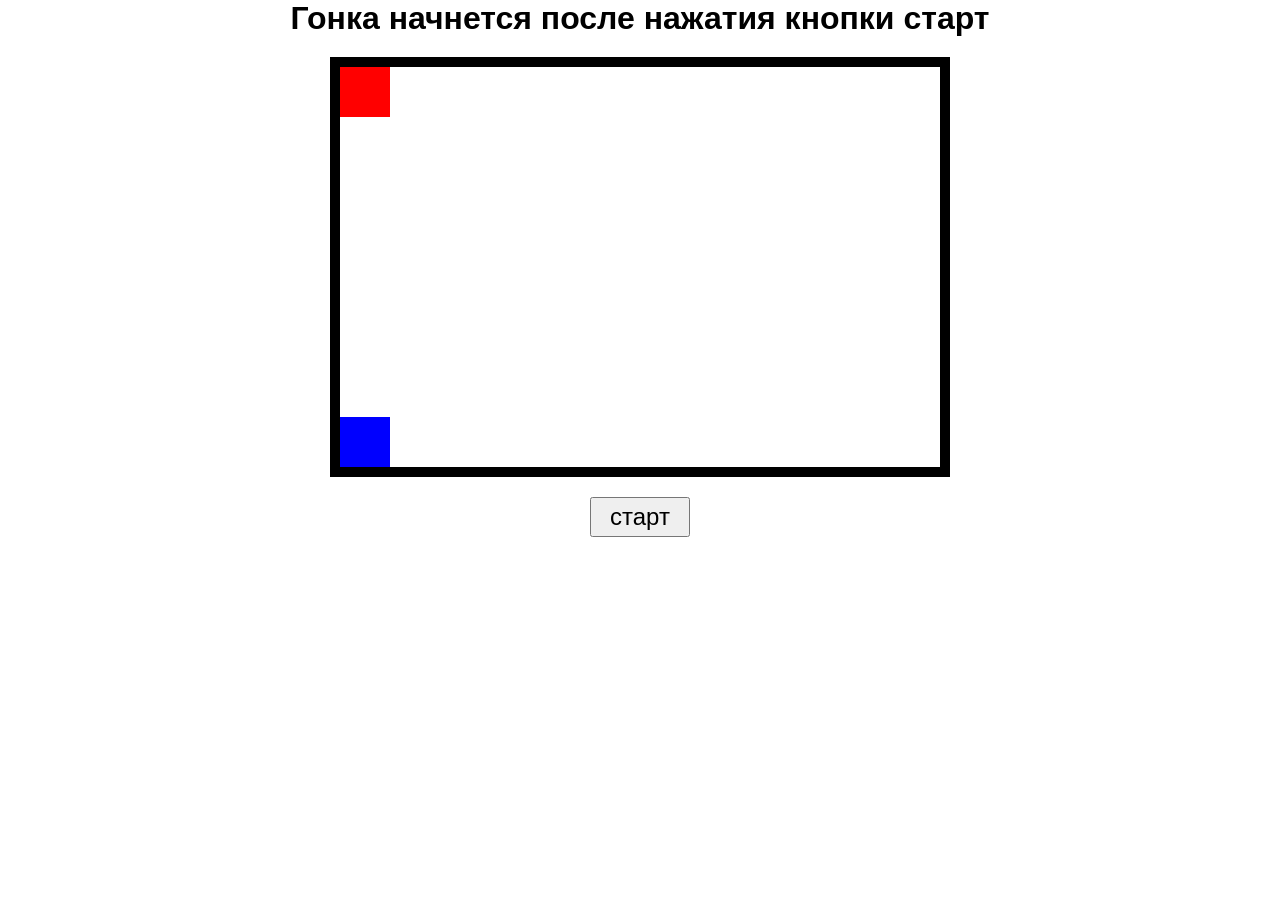
<file: race-game/index.html>
<!DOCTYPE html>
<html lang="en">
<head>
  <meta charset="UTF-8">
  <meta name="viewport" content="width=device-width, initial-scale=1.0">
  <link rel="stylesheet" href="styles.css">
  <title>race-game</title>
</head>
<body>
  <h1>Гонка начнется после нажатия кнопки старт</h1>
  <div class="track">
    <div id="car1"></div>
    <div id="car2"></div>
  </div>
  <button id="start-btn">старт</button>
  <h2 id="message"></h2>
</body>

<script src="script.js"></script>

</html>
</file>
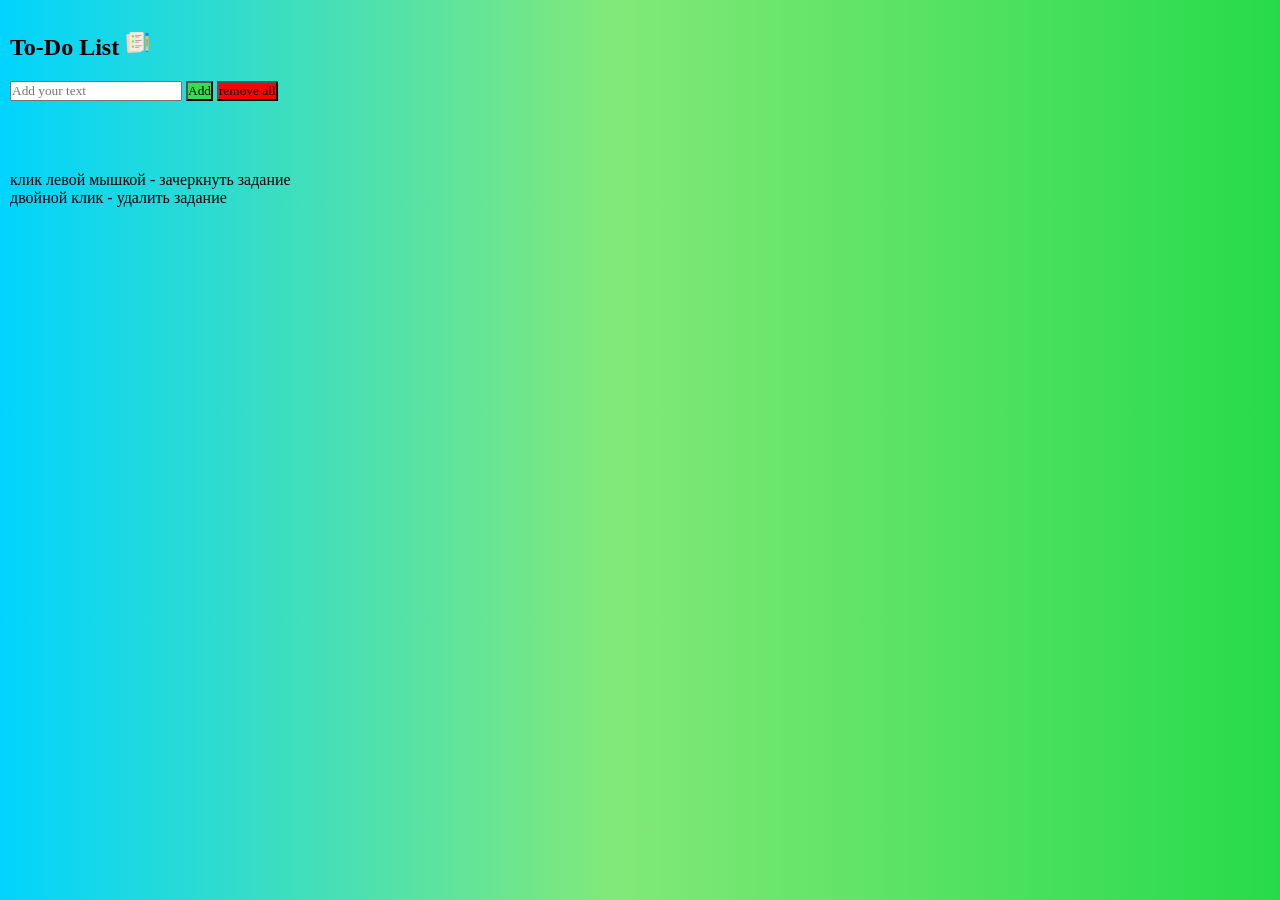
<file: to-do list test/index.html>
<!DOCTYPE html>
<html lang="en">

<head>
  <meta charset="UTF-8">
  <meta name="viewport" content="width=device-width, initial-scale=1.0">
  <title>to-Do list</title>
  <link rel="stylesheet" href="styles.css">
</head>

<body>
  <div class="container">
    <div class="todo-app">
      <h2>To-Do List <img height="25px" src="images/icon.png" alt=""></h2>
      <div class="row">
        <input type="text" id="input-box" placeholder="Add your text">
        <button id="add-button"onclick="addTask()">Add</button>
        <button id="remove-button"onclick="removeAll()">remove all</button>
      </div>
      <ul id="list-container">
        <!-- сюда добавляем строки с текстом (li) -->
      </ul>
    </div>
    <div class="instructions">
      <p>клик левой мышкой - зачеркнуть задание</p>
      <p>двойной клик - удалить задание</p>
    </div>
  </div>
  <script src="main.js" hidden></script>
</body>

</html>
</file>
<file: race-game/styles.css>
*{
  margin: 0px;
  padding: 0px;
}

body{
  font-family: Arial, Helvetica, sans-serif;;
  display: flex;
  flex-direction: column;
  align-items: center;
}

.track{
  position: relative;
  height: 400px;
  width: 600px;
  border: solid 10px black;
  margin: 20px;
}
#car1{
  position: absolute;
  height: 50px;
  width: 50px;
  background: red;
  top: 0;
}
#car2{
  position: absolute;
  height: 50px;
  width: 50px;
  background: blue;
  bottom: 0;
}
#start-btn{
  width: 100px;
  height: 40px;
  font-size: 24px;
}
</file>
<file: to-do list test/styles.css>
* {
  margin: 0;
  padding: 0;
  font-family: 'Times New Roman', Times, serif;

}

html {
  background: linear-gradient(90deg, rgba(0, 212, 255, 1) 0%, rgba(130, 233, 120, 1) 48%, rgba(38, 219, 74, 1) 100%);
}

h2 {
  margin-left: 10px;
  margin-top: 30px;
  margin-bottom: 20px;
}

#add-button {
  background-color: rgb(49, 224, 79);
}

#remove-button {
  background-color: red;
}

.instructions {
  margin-left: 10px;
  margin-top: 70px;
}

.row {
  margin-left: 10px;
  margin-bottom: 10px;
}

li {
  margin-left: 25px;

}
</file>
